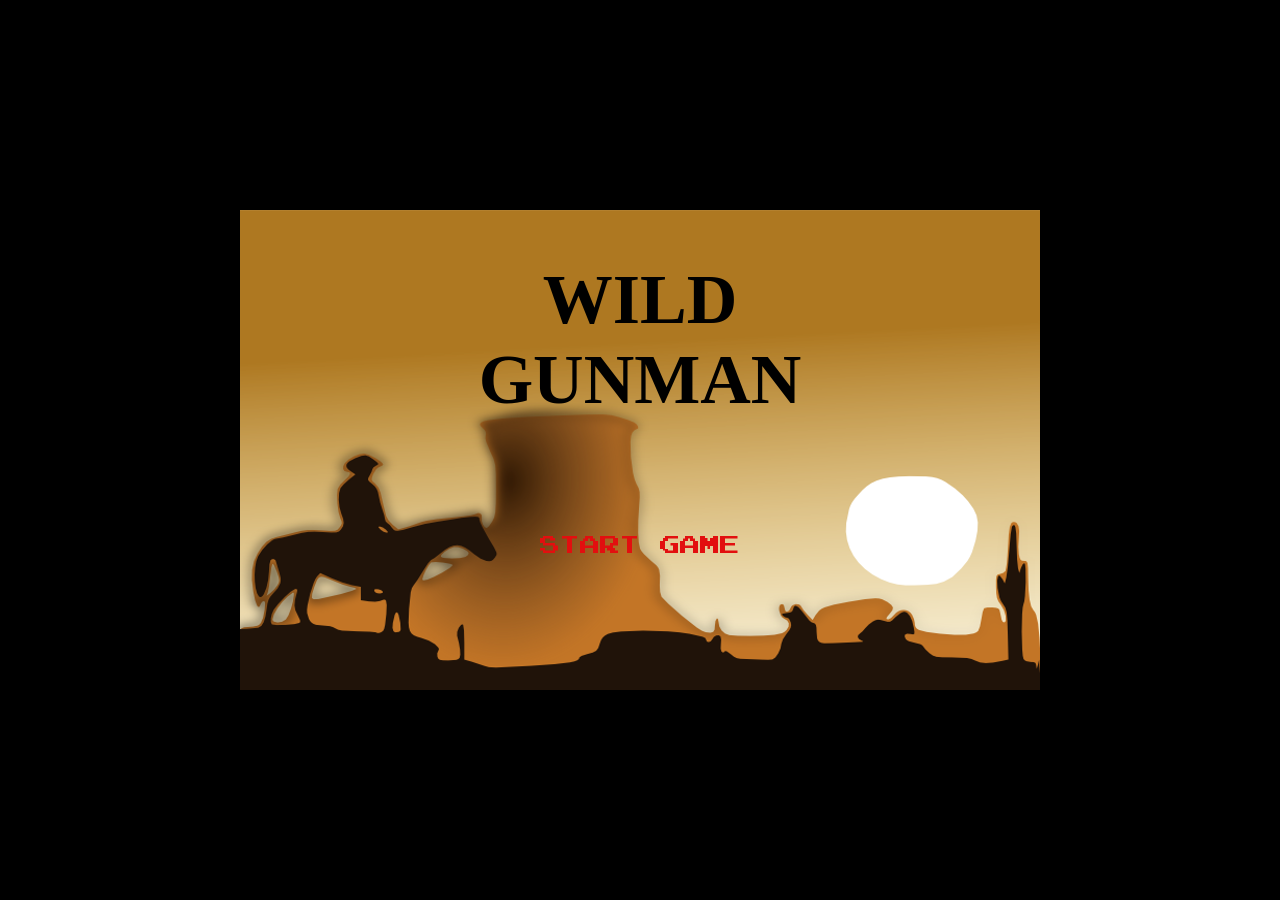
<file: index.html>
<!DOCTYPE html>
<html>
<head lang="en">
  <meta charset="UTF-8">
  <title>Wild Gunman</title>
  <link rel="stylesheet" href="css/style.css" />
</head>
<body>
  <section class="game-menu">
    <h1 class="game-menu__title">Wild Gunman</h1>
    <button class="button button-start-game">Start Game</button>
  </section>
  <!-- Game menu -->

  <div class="wrapper">
  <section class="game-panels">
    <div class="players-panel">
      <div class="players-panel__you">Gunman</div>
      <div class="players-panel__gunman">Time.You</div>
    </div>
    <div class="white-line"></div>
    <div class="time-panel">
      <div class="time-panel__gunman">0.00</div>
      <div class="time-panel__you">0.00</div>
    </div>
    <div class="score-panel">
      <div class="score-panel__score">Score:<span class="score-panel__score_num">0</span></div>
      <div class="score-panel__level">Level 1</div>
    </div>
  </section>
  <!-- Game panels for scores -->

  <div class="message"></div>
  <!-- Alert messages -->

  <section class="game-screen">
    <div class="gunman"></div>
    <button class="button button-restart">Restart</button>
    <button class="button button-next-level">Next Level</button>
  </section>
  <!-- Main game screen -->
  </div>

  <section class="win-screen">
    <h2 class="win-screen__title">You have won the game!</h2>
  </section>
  <!-- Game win screen -->
  <script src="script.js"></script>
</body>


</html>
</file>
<file: css/style.css>
@font-face {
  font-family: "PressStart2P";
  src: url("../fonts/PressStart2P.ttf");
}

@font-face {
  font-family: "Digital-7";
  src: url("../fonts/digital-7.ttf");
}

body {
  background: #000;
  cursor: url('../img/crosshair.png') 16 16, auto;
}

/*                              Game menu style                             */
.game-menu {
/*  display: none;*/
  box-sizing: border-box;
  position: absolute;
  top: 50%;
  left: 50%;
  -webkit-transform: translate3d(-50%, -50%, 0);
  -moz-transform: translate3d(-50%, -50%, 0);
  transform: translate3d(-50%, -50%, 0);

  width: 800px;
  height: 480px;

  background: url(../img/main-background.png) no-repeat;
}

.game-menu__title {
  position: fixed;
  top: 15%;
  left: 50%;
  -webkit-transform: translate3d(-50%, -50%, 0);
  -moz-transform: translate3d(-50%, -50%, 0);
  transform: translate3d(-50%, -50%, 0);

  font-size: 70px;
  text-transform: uppercase;
  text-align: center;
}
/*                              End Game menu style                          */

/*                              Buttons style                               */
.button {
  position: fixed;
  left: 50%;
  top: 70%;
  -webkit-transform: translate3d(-50%, -50%, 0);
  -moz-transform: translate3d(-50%, -50%, 0);
  transform: translate3d(-50%, -50%, 0);

  padding: 0;
  border: 0;
  outline: 0;

  font-family: "PressStart2P";
  font-size: 20px;
  text-transform: uppercase;

  background: transparent;
  color: #e20f0f;
  cursor: pointer;
}

.button-restart {
  display: none;
  top: 90%;
  z-index: 1001;
}

.button-next-level {
  display: none;
  top: 90%;
  z-index: 1001;
}

.button:hover {
  color: white;
}

.button:active {
  color: white;
}
/*                              End Buttons style                           */

/*                              Main game screen style                       */

.wrapper {
  display: none;
  position: fixed;
  left: 50%;
  top: 55%;
  -webkit-transform: translate3d(-50%, -50%, 0);
  -moz-transform: translate3d(-50%, -50%, 0);
  transform: translate3d(-50%, -50%, 0);

  height: 750px;
  width: 900px;

  box-sizing: border-box;
}

.game-screen {
  display: none;
  position: fixed;
  left: 50%;
  top: 50%;
  -webkit-transform: translate3d(-50%, -50%, 0);
  -moz-transform: translate3d(-50%, -50%, 0);
  transform: translate3d(-50%, -50%, 0);

  box-sizing: border-box;
  width: 800px;
  height: 480px;
  overflow: hidden;

  background: url(../img/background-dark.png) no-repeat;
  background-size: cover;
}
/*                              End Main game screen style                   */

/*                              Sreen death style                          */
.game-screen--death {
  animation: 4s player-death linear;
}

@keyframes player-death {
  0% {
  box-shadow: inset 0 0 400px rgba(215, 35, 0, 0.5);
  }
  20% {
  box-shadow: inset 0 0 300px rgba(215, 35, 0, 0.5);
  }
  40% {
  box-shadow: inset 0 0 200px rgba(215, 35, 0, 0.5);
  }
  100% {
  box-shadow: inset 0 0 100px rgba(215, 35, 0, 0.5);
  }
}
/*                              End Sreen death style                        */

/*                              Alert messages style                         */
.message {
  color: #fff;
  position: absolute;
  left: 57%;
  top: 36%;

  -webkit-transform: translate3d(-50%, -50%, 0);
  -moz-transform: translate3d(-50%, -50%, 0);
  transform: translate3d(-50%, -50%, 0);

  z-index: 1;
}

.message--fire {
  width: 116px;
  height: 68px;
  background: url(../img/fire-right.png) no-repeat;
  left: 60%;
}

.message--dead,
.message--win {
  left: 50%;
  top: 30%;

  font-family: "PressStart2P";
  font-size: 30px;
  color: #fff;
}
/*                              End Alert messages style                     */

/*                              Game panels for scores style                 */
.white-line {
  position: absolute;
  left: 50px;
  top: 10%;
  z-index: 700;
  width: 800px;
  border-bottom: 2px solid #fff;
}

.game-panels {
  display: none;
}

.players-panel,
.time-panel,
.score-panel {
  padding: 10px;

  font-family: "PressStart2P";
  font-size: 25px;
  text-transform: uppercase;
  text-align: center;
  color: #80d010;
}

.time-panel {
  position: absolute;
  left: 70%;
  top: 2px;
  z-index: 700;
}

.time-panel__gunman,
.time-panel__you {
  font-family: "Digital-7";
  font-size: 65px;
}

.time-panel__you  {
  margin-bottom: 5px;
}

.players-panel {
  position: absolute;
  left: 50%;
  top: 10%;
  box-sizing: border-box;
  -webkit-transform: translate3d(-50%, -50%, 0);
  -moz-transform: translate3d(-50%, -50%, 0);
  transform: translate3d(-50%, -50%, 0);
  z-index: 700;
}

.players-panel__you,
.players-panel__gunman {
  padding: 10px;
  border: 2px solid #80d010;

  -webkit-border-radius: 10px;
  -moz-border-radius: 10px;
  border-radius: 10px;
}

.players-panel__you {
  margin-bottom: 10px;
}

.score-panel {
  text-align: center;
}

.score-panel__score {
  position: absolute;
  left: 25%;
  top: 85%;
  -webkit-transform: translate3d(-50%, -50%, 0);
  -moz-transform: translate3d(-50%, -50%, 0);
  transform: translate3d(-50%, -50%, 0);
  z-index: 700;

  box-sizing: border-box;
}

.score-panel__level {
  position: absolute;
  left: 70%;
  top: 85%;
  z-index: 700;
  -webkit-transform: translate3d(-50%, -50%, 0);
  -moz-transform: translate3d(-50%, -50%, 0);
  transform: translate3d(-50%, -50%, 0);

  box-sizing: border-box;
}
/*                              End Game panels for scores style             */

/*                              Game win screen style                       */
.win-screen {
  display: none;
   /* display: block;*/
  position: absolute;
  top: 50%;
  left: 50%;
  -webkit-transform: translate3d(-50%, -50%, 0);
  -moz-transform: translate3d(-50%, -50%, 0);
  transform: translate3d(-50%, -50%, 0);

  box-sizing: border-box;
  width: 800px;
  height: 480px;

  background: url(../img/main-background.png) no-repeat;
}

.win-screen__title {
  position: fixed;
  top: 35%;
  left: 50%;

  -webkit-transform: translate3d(-50%, -50%, 0);
  -moz-transform: translate3d(-50%, -50%, 0);
  transform: translate3d(-50%, -50%, 0);

  font-size: 50px;
  line-height: 70px;
  text-transform: uppercase;
  text-align: center;
}
/*                              End Game win screen style                    */

/*                              Gunman style                                 */
.gunman {
  position: absolute;
  left: 800px;
  bottom: 85px;
  z-index: 900;
  width: 130px;
  height: 260px;
}

.gunman-level-1 {
  background: url(../img/gunman.png) 0 0;
  animation: gunman-level-1__walk 1s steps(3) infinite;
}

.gunman-level-1__standing {
  background-position: -405px 0;
}

.gunman-level-1__ready {
  background-position: -810px 0;
}

.gunman-level-1__shooting {
  animation: gunman-level-1__duel 0.5s steps(3);
  animation-iteration-count: 1;
  background-position: -945px 0;
  width: 135px;
  left: 340px;
}

.gunman-level-1__death {
  animation: gunman-level-1__death 1s steps(4);
  background-position: -1616px 0;
  width: 128px;
  left: 340px;
}

@keyframes gunman-level-1__walk {
  from {
    background-position: 0 0;
  }
  to {
    background-position: -405px 0;
  }
}

@keyframes gunman-level-1__duel {
  from {
    background-position: -810px 0;
  }
  to {
    background-position: -1212px 0;
  }
}

@keyframes gunman-level-1__death {
  from {
    background-position: -1215px 0;
  }
  to {
    background-position: -1750px 0;
  }
}

.gunman-level-2 {
  height: 300px;
  width: 130px;
  background: url(../img/gunman.png) 0 -270px;
  animation: gunman-level-2__walk 1s steps(3) infinite;
}

.gunman-level-2__standing {
  background-position: 0 -270px;
}

.gunman-level-2__ready {
  /*background-position: -407px -270px;*/
  background-position: -405px -270px;
}

.gunman-level-2__shooting {
  width: 110px;
  left: 340px;
  animation: gunman-level-2__duel 0.5s steps(4);
  animation-iteration-count: 1;
  background-position: -520px -270px;
}

.gunman-level-2__death {
  width: 120px;
  left: 340px;
  animation: gunman-level-2__death 1s steps(2);
  background-position: -955px -270px;
}

@keyframes gunman-level-2__walk {
  from {
    background-position: 0 -270px;
  }
  to {
    background-position: -400px -270px;
  }
}

@keyframes gunman-level-2__duel {
  from {
    background-position: -400px -270px;
  }
  to {
    background-position: -840px -270px;
  }
}

@keyframes gunman-level-2__death {
  from {
    background-position: -835px -270px;
  }
  to {
    background-position: -1075px -270px;
  }
}

.gunman-level-3 {
  height: 320px;
  width: 110px;
  background: url(../img/gunman.png) 0 -578px;
  animation: gunman-level-3__walk 1s steps(3) infinite;
}

.gunman-level-3__standing {
  background-position: 0 -578px;
}

.gunman-level-3__ready {
  background-position: -342px -578px;
}

.gunman-level-3__shooting {
  animation: gunman-level-3__duel 0.5s steps(3);
  animation-iteration-count: 1;
  /*background-position: -455px -578px;*/
  background-position: -330px -578px;
  width: 120px;
  left: 340px;
}

.gunman-level-3__death {
  animation: gunman-level-3__death 1s steps(1);
  background-position: -945px -578px;
  width: 100px;
  left: 340px;
}

@keyframes gunman-level-3__walk {
  from {
    background-position: 0 -578px;
  }
  to {
    background-position: -330px -578px;
  }
}

@keyframes gunman-level-3__duel {
  from {
    background-position: -330px -578px;
  }
  to {
    background-position: -690px -578px;
  }
}

@keyframes gunman-level-3__death {
  from {
    background-position: -840px -578px;
  ;
  }
  to {
    background-position: -940px -578px;
  }
}

.gunman-level-4 {
  height: 260px;
  background: url(../img/gunman.png) 0 -910px;
  animation: gunman-level-4__walk 1s steps(3) infinite;
}

.gunman-level-4__standing {
  background-position: 0 -910px;
}

.gunman-level-4__ready {
  background-position: -400px -912px;
}

.gunman-level-4__shooting {
  animation: gunman-level-4__duel 1s step-start;
  animation-iteration-count: 1;
  background-position: -665px -910px;
  left: 340px;
}

.gunman-level-4__death {
  animation: gunman-level-4__death 0.5s steps(1);
  background-position: -1067px -910px;
  width: 130px;
  left: 340px;
}

@keyframes gunman-level-4__walk {
  from {
    background-position: 0 -910px;
  }
  to {
    background-position: -396px -910px;
  }
}

@keyframes gunman-level-4__duel {
  0% {
    background-position: -405px -910px;
  }
  33% {
    background-position: -535px -910px;
  }
  66% {
    background-position: -665px -910px;
  }
}

@keyframes gunman-level-4__death {
  from {
    background-position: -937px -910px;
  }
  to {
    background-position: -1067px -910px;
  }
}

.gunman-level-5 {
  height: 290px;
  width: 135px;
  background: url(../img/gunman.png) 0 -1170px;
  animation: gunman-level-5__walk 1s steps(3) infinite;
}

.gunman-level-5__standing {
  background-position: 0 -1170px;
}

.gunman-level-5__ready {
  background-position: -390px -1184px;
}

.gunman-level-5__shooting {
  animation: gunman-level-5__duel 1s step-start;
  animation-iteration-count: 1;
  width: 130px;
  background-position: -650px -1170px;
  left: 340px;
}

.gunman-level-5__death {
  animation: gunman-level-5__death 0.5s steps(1);
  background-position: -1168px -1170px;
  width: 100px;
  left: 340px;
}

@keyframes gunman-level-5__walk {
  from {
    background-position: 0 -1170px;
  }
  to {
    background-position: -396px -1170px;
  }
}

@keyframes gunman-level-5__duel {
  0% {
    background-position: -400px -1170px;
  }
  33% {
    background-position: -525px -1170px;
  }
  66% {
    background-position: -650px -1170px;
  }
}

@keyframes gunman-level-5__death {
  from {
    background-position: -1038px -1170px;
    width: 130px;
  }
  to {
    background-position: -1168px -1170px;
    width: 100px;
  }
}

.moving {
  left: 340px;
  transition: left 5s linear;
}

.standing {
  left: 340px;
  animation: none;
}
/*                              Gunman style                                 */


.game-screen {
  display: none;
  position: fixed;
  cursor: url('../img/crosshair.png') 16 16, crosshair;
  left: 50%;
  top: 50%;
  -webkit-transform: translate3d(-50%, -50%, 0);
  -moz-transform: translate3d(-50%, -50%, 0);
  transform: translate3d(-50%, -50%, 0);
  box-sizing: border-box;
  width: 800px;
  height: 480px;
  overflow: hidden;
  background: url(/img/bg.png) no-repeat;
  background-size: contain;
}
.game-screen--death {
  animation: 4s player-death linear;
}
</file>
